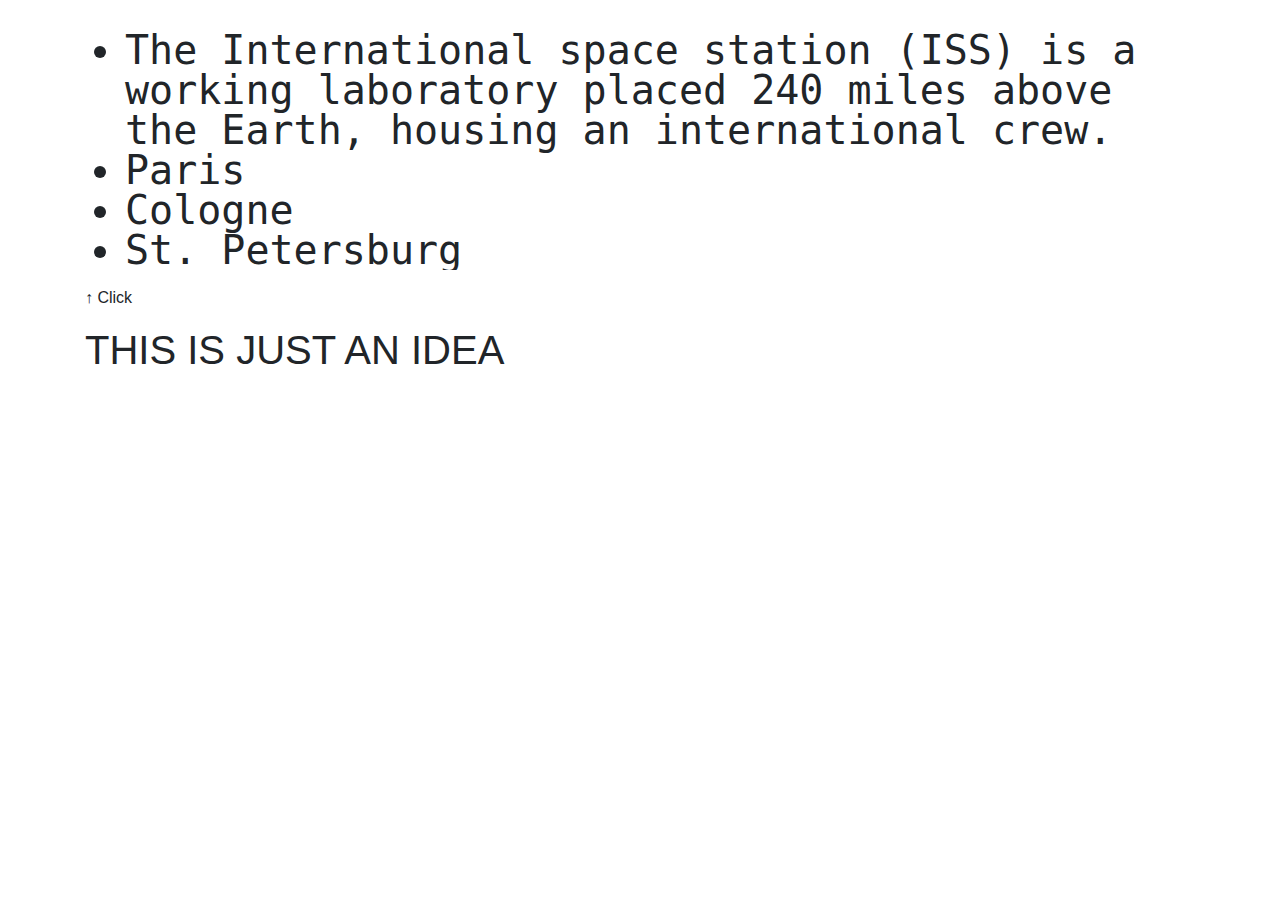
<file: assets/airport/index.html>
<!DOCTYPE html>
<html lang="en">
<head>
    <meta charset="UTF-8">
    <meta name="viewport" content="width=device-width, initial-scale=1.0">
    <link rel="stylesheet" href="https://stackpath.bootstrapcdn.com/bootstrap/4.4.1/css/bootstrap.min.css" integrity="sha384-Vkoo8x4CGsO3+Hhxv8T/Q5PaXtkKtu6ug5TOeNV6gBiFeWPGFN9MuhOf23Q9Ifjh" crossorigin="anonymous">
    <script
  src="https://code.jquery.com/jquery-3.4.1.min.js"
  integrity="sha256-CSXorXvZcTkaix6Yvo6HppcZGetbYMGWSFlBw8HfCJo="
  crossorigin="anonymous"></script>
    
    <link rel="stylesheet" href="style.css">
    <title>Airport</title>
</head>
<body>
    <div class="container">
    
    <ul id="text">
        <li>  The International space station (ISS) is a working laboratory
            placed 240 miles above the Earth, housing an international crew.</li>
        <li> Paris</li>
        <li> Cologne</li>
        <li>St. Petersburg</li>
    </ul>
    <p>&#8593; Click</p>

    <h1>THIS IS JUST AN IDEA</h1>
    
</div>
    
    
    
    
    <script src="script.js"></script>
    <script src="https://code.jquery.com/jquery-3.4.1.slim.min.js" integrity="sha384-J6qa4849blE2+poT4WnyKhv5vZF5SrPo0iEjwBvKU7imGFAV0wwj1yYfoRSJoZ+n" crossorigin="anonymous"></script>
<script src="https://cdn.jsdelivr.net/npm/popper.js@1.16.0/dist/umd/popper.min.js" integrity="sha384-Q6E9RHvbIyZFJoft+2mJbHaEWldlvI9IOYy5n3zV9zzTtmI3UksdQRVvoxMfooAo" crossorigin="anonymous"></script>
<script src="https://stackpath.bootstrapcdn.com/bootstrap/4.4.1/js/bootstrap.min.js" integrity="sha384-wfSDF2E50Y2D1uUdj0O3uMBJnjuUD4Ih7YwaYd1iqfktj0Uod8GCExl3Og8ifwB6" crossorigin="anonymous"></script>
</body>
</html>
</file>
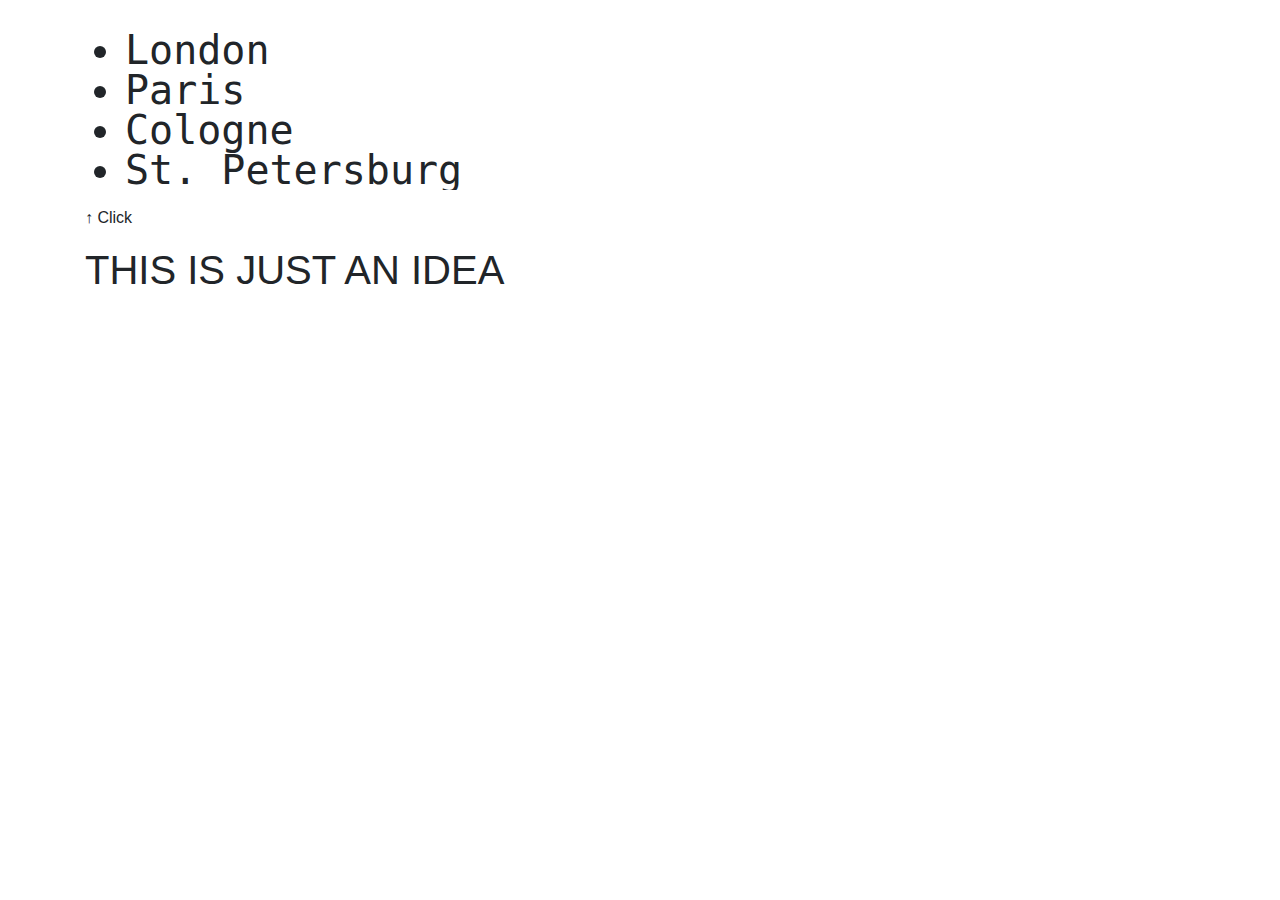
<file: assets/space/airport/index.html>
<!DOCTYPE html>
<html lang="en">
<head>
    <meta charset="UTF-8">
    <meta name="viewport" content="width=device-width, initial-scale=1.0">
    <link rel="stylesheet" href="https://stackpath.bootstrapcdn.com/bootstrap/4.4.1/css/bootstrap.min.css" integrity="sha384-Vkoo8x4CGsO3+Hhxv8T/Q5PaXtkKtu6ug5TOeNV6gBiFeWPGFN9MuhOf23Q9Ifjh" crossorigin="anonymous">
    <script
  src="https://code.jquery.com/jquery-3.4.1.min.js"
  integrity="sha256-CSXorXvZcTkaix6Yvo6HppcZGetbYMGWSFlBw8HfCJo="
  crossorigin="anonymous"></script>
    
    <link rel="stylesheet" href="style.css">
    <title>Airport</title>
</head>
<body>
    <div class="container">
    
    <ul id="text">
        <li> London</li>
        <li> Paris</li>
        <li> Cologne</li>
        <li>St. Petersburg</li>
    </ul>
    <p>&#8593; Click</p>

    <h1>THIS IS JUST AN IDEA</h1>
    
</div>
    
    
    
    
    <script src="script.js"></script>
    <script src="https://code.jquery.com/jquery-3.4.1.slim.min.js" integrity="sha384-J6qa4849blE2+poT4WnyKhv5vZF5SrPo0iEjwBvKU7imGFAV0wwj1yYfoRSJoZ+n" crossorigin="anonymous"></script>
<script src="https://cdn.jsdelivr.net/npm/popper.js@1.16.0/dist/umd/popper.min.js" integrity="sha384-Q6E9RHvbIyZFJoft+2mJbHaEWldlvI9IOYy5n3zV9zzTtmI3UksdQRVvoxMfooAo" crossorigin="anonymous"></script>
<script src="https://stackpath.bootstrapcdn.com/bootstrap/4.4.1/js/bootstrap.min.js" integrity="sha384-wfSDF2E50Y2D1uUdj0O3uMBJnjuUD4Ih7YwaYd1iqfktj0Uod8GCExl3Og8ifwB6" crossorigin="anonymous"></script>
</body>
</html>
</file>
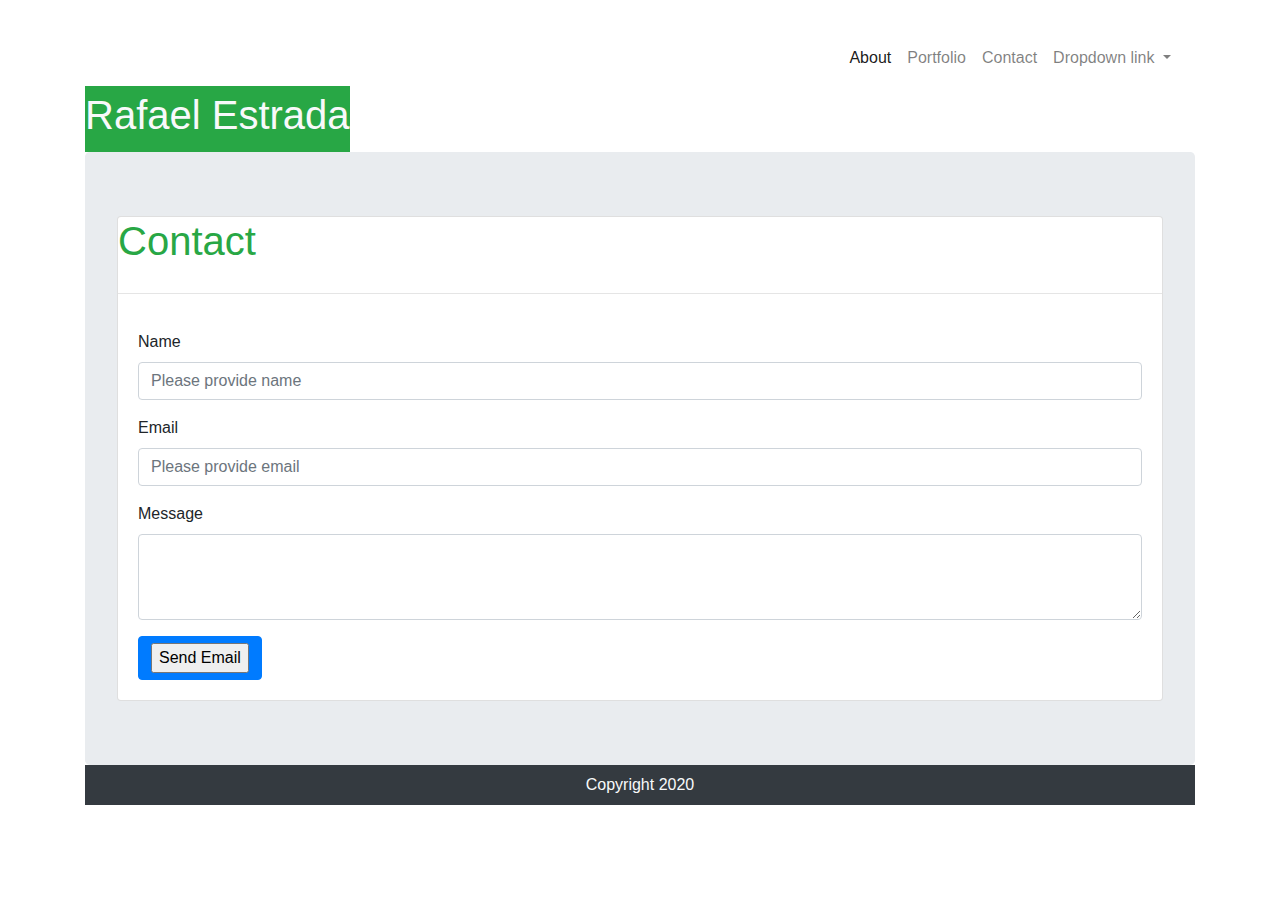
<file: contact.html>
<!DOCTYPE html>
<html lang="en">
<head>
    <meta charset="UTF-8">
    <meta name="viewport" content="width=device-width, initial-scale=1.0">
    <meta http-equiv="X-UA-Compatible" content="ie=edge">
    <link rel="stylesheet" href="https://stackpath.bootstrapcdn.com/bootstrap/4.4.1/css/bootstrap.min.css" integrity="sha384-Vkoo8x4CGsO3+Hhxv8T/Q5PaXtkKtu6ug5TOeNV6gBiFeWPGFN9MuhOf23Q9Ifjh" crossorigin="anonymous">
    <title>Contact</title>


</head>
<body>
 <div class="container"style="margin-top:30px">

    
    
      
      
      <nav class="navbar navbar-expand-lg navbar-light bg-transparent">
               
                <button class="navbar-toggler" type="button" data-toggle="collapse" data-target="#navbarNavDropdown" aria-controls="navbarNavDropdown" aria-expanded="false" aria-label="Toggle navigation">
                  <span class="navbar-toggler-icon"></span>
                </button>
                <div class="collapse navbar-collapse" id="navbarNavDropdown">
                  <ul class="navbar-nav ml-auto ">
                    <li class="nav-item active">
                      <a class="nav-link" href="index.html">About <span class="sr-only">(current)</span></a>
                    </li>
                    <li class="nav-item">
                      <a class="nav-link" href="portfolio.html">Portfolio</a>
                    </li>
                    <li class="nav-item">
                      <a class="nav-link" href="contact.html">Contact</a>
                    </li>
                    <li class="nav-item dropdown">
                      <a class="nav-link dropdown-toggle" href="#" id="navbarDropdownMenuLink" role="button" data-toggle="dropdown" aria-haspopup="true" aria-expanded="false">
                        Dropdown link
                      </a>
                      <div class="dropdown-menu" aria-labelledby="navbarDropdownMenuLink">
                        <a class="dropdown-item" href="index.html">About</a>
                        <a class="dropdown-item" href="portfolio.html">Portfolio</a>
                        <a class="dropdown-item" href="contact.html">Contact</a>
                        <a class="dropdown-item" href="resume.html">Resume</a>
                      </div>
                    </li>
                  </ul>
                </div>
              </nav>
             
            </nav>
          
            <a class="navbar-brand bg-success text-light" href="#"><H1>Rafael Estrada</H1></a> 
                        
                        <div class="jumbotron mb-0">
                         
                          
                          
                          
                          
                          
                          <div class="card ">
                            <h1 class="card-title text-success" >Contact</h1> 

                            <hr class="divider">
                            <div class="card-body">
                                    <form>
                                        <div class="form-group">
                                          <label for="exampleFormControlInput1">Name</label>
                                          <input type="email" class="form-control" placeholder="Please provide name" id="exampleInputEmail1" aria-describedby="emailHelp">
                                          <small id="emailHelp" class="form-text text-muted"></small>
                                        </div>
                                        <div class="form-group">
                                          <label for="inputEmail4">Email</label>
                                          <input type="password" class="form-control" placeholder="Please provide email" id="exampleInputEmail4">
                                        </div>
                                        <div class="form-group my-form-group">
                                            <label for="exampleFormControlTextarea1">Message</label>
                                            <textarea class="form-control" id="exampleFormControlTextarea1" rows="3"></textarea>
                                          </div>
                                        
                                    </form>  
                                  
                                    
                                    <form method="post" class="btn btn-primary" action="mailto:rafaelestrada@comcast.net" >
                                      <input type="submit" value="Send Email" />
                                      </form>
                                </div>      
                            </div>
                        </div>    
                        
                    </div>   
                    
                
                
                <script src="https://code.jquery.com/jquery-3.4.1.slim.min.js" integrity="sha384-J6qa4849blE2+poT4WnyKhv5vZF5SrPo0iEjwBvKU7imGFAV0wwj1yYfoRSJoZ+n" crossorigin="anonymous"></script>
    <script src="https://cdn.jsdelivr.net/npm/popper.js@1.16.0/dist/umd/popper.min.js" integrity="sha384-Q6E9RHvbIyZFJoft+2mJbHaEWldlvI9IOYy5n3zV9zzTtmI3UksdQRVvoxMfooAo" crossorigin="anonymous"></script>
    <script src="https://stackpath.bootstrapcdn.com/bootstrap/4.4.1/js/bootstrap.min.js" integrity="sha384-wfSDF2E50Y2D1uUdj0O3uMBJnjuUD4Ih7YwaYd1iqfktj0Uod8GCExl3Og8ifwB6" crossorigin="anonymous"></script>   
   <!-- Footer -->
   <div class="container ">
    <div class="row">
        <div class="col">
            </div>
    </div>
    <div class="footer">
  </div>
    

  <div class="navbar  bg-dark text-center text-light justify-content-center  ">Copyright 2020
      
      </div>
  </div>  
      
    </div>
  </div> 
</body>
</html>
</file>
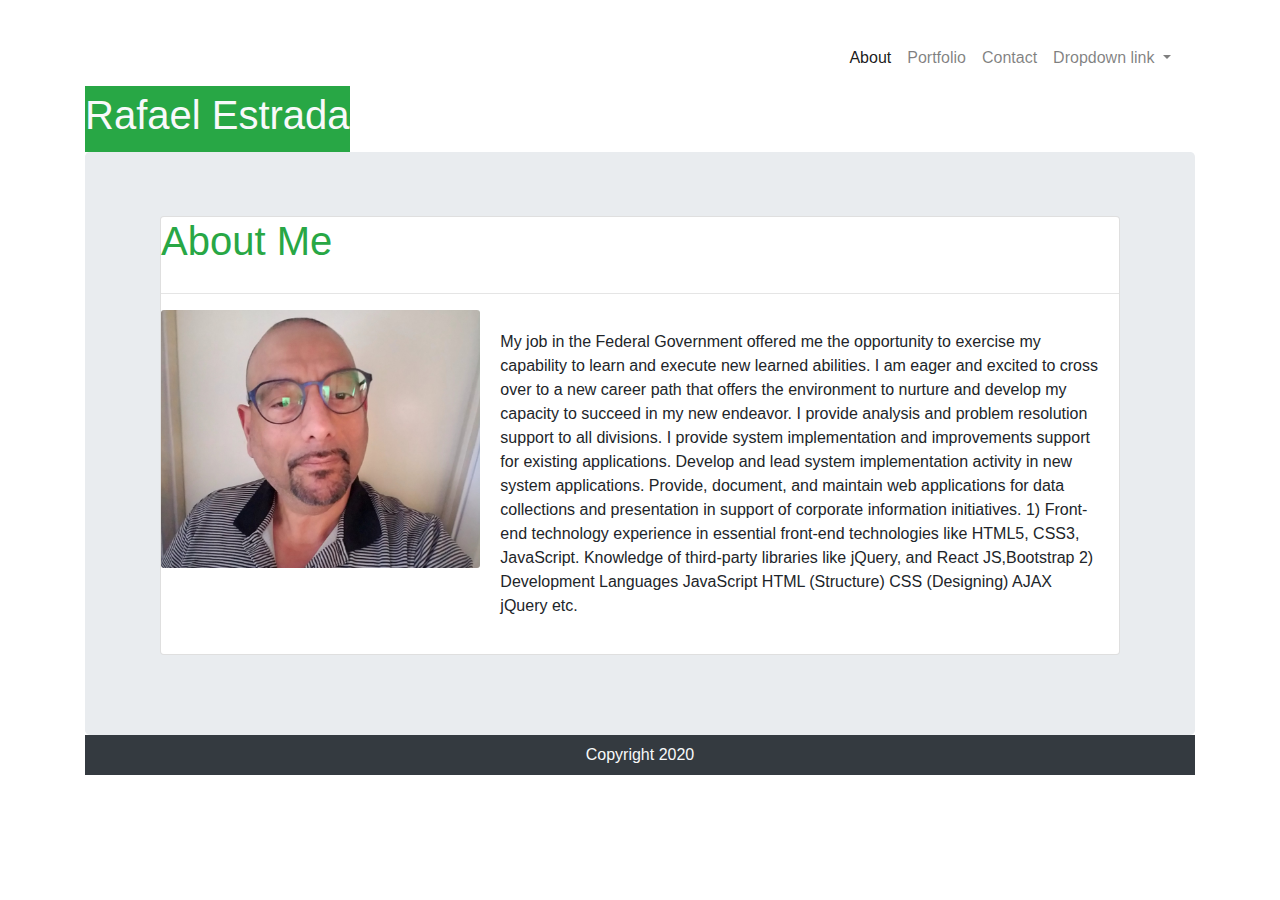
<file: index (2).html>
<!DOCTYPE html>
<html lang="en">
  <head>
    <!-- Required meta tags -->
    <meta charset="utf-8" />
    <meta
      name="viewport"
      content="width=device-width, initial-scale=1, shrink-to-fit=yes"
    />

    <!-- Bootstrap CSS -->
    <link
      rel="stylesheet"
      href="https://stackpath.bootstrapcdn.com/bootstrap/4.4.1/css/bootstrap.min.css"
      integrity="sha384-Vkoo8x4CGsO3+Hhxv8T/Q5PaXtkKtu6ug5TOeNV6gBiFeWPGFN9MuhOf23Q9Ifjh"
      crossorigin="anonymous"
    />
    <title>MyPortfolio</title>
  </head>
  <body>
    <div class="container" style="margin-top: 30px;">
      <nav class="navbar navbar-expand-lg navbar-light bg-transparent">
        <div class="collapse navbar-collapse" id="navbarNavDropdown">
          <button
            class="navbar-toggler"
            type="button"
            data-toggle="collapse"
            data-target="#navbarNavDropdown"
            aria-controls="navbarNavDropdown"
            aria-expanded="false"
            aria-label="Toggle navigation"
          >
            <span class="navbar-toggler-icon"></span>
          </button>
          <ul class="navbar-nav ml-auto">
            <li class="nav-item active">
              <a class="nav-link" href="index.html"
                >About <span class="sr-only">(current)</span></a
              >
            </li>
            <li class="nav-item">
              <a class="nav-link" href="portfolio.html">Portfolio</a>
            </li>
            <li class="nav-item">
              <a class="nav-link" href="contact.html">Contact</a>
            </li>
            <li class="nav-item dropdown">
              <a
                class="nav-link dropdown-toggle"
                href=""
                id="navbarDropdownMenuLink"
                role="button"
                data-toggle="dropdown"
                aria-haspopup="true"
                aria-expanded="false"
              >
                Dropdown link
              </a>
              <div
                class="dropdown-menu"
                aria-labelledby="navbarDropdownMenuLink"
              >
                <a class="dropdown-item" href="index.html">About</a>
                <a class="dropdown-item" href="portfolio.html">Portfolio</a>

                <a class="dropdown-item" href="contact.html">Contact</a>
                <a class="dropdown-item" href="resume.html">Resume</a>
              </div>
            </li>
          </ul>
        </div>
      </nav>
      <a class="navbar-brand bg-success text-light" href="#"
        ><h1>Rafael Estrada</h1></a
      >
      <div class="jumbotron mb-0">
        <div class="card mb-3 mx-auto" style="max-width: 960px;">
          <h1 class="card-title text-success">About Me</h1>
          <hr class="divider" />
          <div class="row no-gutters">
            <div class="col-md-4">
              <img src="assets\meglasses.jpg" class="card-img" alt="glasses" />
            </div>
            <div class="col-md-8">
              <div class="card-body">
                <p class="card-text">
                  My job in the Federal Government offered me the opportunity to
                  exercise my capability to learn and execute new learned
                  abilities. I am eager and excited to cross over to a new
                  career path that offers the environment to nurture and develop
                  my capacity to succeed in my new endeavor. I provide analysis
                  and problem resolution support to all divisions. I provide
                  system implementation and improvements support for existing
                  applications. Develop and lead system implementation activity
                  in new system applications. Provide, document, and maintain
                  web applications for data collections and presentation in
                  support of corporate information initiatives. 1) Front-end
                  technology experience in essential front-end technologies like
                  HTML5, CSS3, JavaScript. Knowledge of third-party libraries
                  like jQuery,  and React JS,Bootstrap 2) Development
                  Languages JavaScript  HTML (Structure) CSS (Designing)
                  AJAX jQuery etc.
                </p>
                <p class="card-text"><small class="text-muted"></small></p>
              </div>
            </div>
          </div>
        </div>
      </div>
    </div>
    <div class="container">
      <div class="footer"></div>
      <div class="navbar bg-dark text-light justify-content-center">
        Copyright 2020
      </div>
    </div>
    <!-- Optional JavaScript -->
    <!-- jQuery first, then Popper.js, then Bootstrap JS -->
    <script
      src="https://code.jquery.com/jquery-3.4.1.slim.min.js"
      integrity="sha384-J6qa4849blE2+poT4WnyKhv5vZF5SrPo0iEjwBvKU7imGFAV0wwj1yYfoRSJoZ+n"
      crossorigin="anonymous"
    ></script>
    <script
      src="https://cdn.jsdelivr.net/npm/popper.js@1.16.0/dist/umd/popper.min.js"
      integrity="sha384-Q6E9RHvbIyZFJoft+2mJbHaEWldlvI9IOYy5n3zV9zzTtmI3UksdQRVvoxMfooAo"
      crossorigin="anonymous"
    ></script>
    <script
      src="https://stackpath.bootstrapcdn.com/bootstrap/4.4.1/js/bootstrap.min.js"
      integrity="sha384-wfSDF2E50Y2D1uUdj0O3uMBJnjuUD4Ih7YwaYd1iqfktj0Uod8GCExl3Og8ifwB6"
      crossorigin="anonymous"
    ></script>
  </body>
</html>
</file>
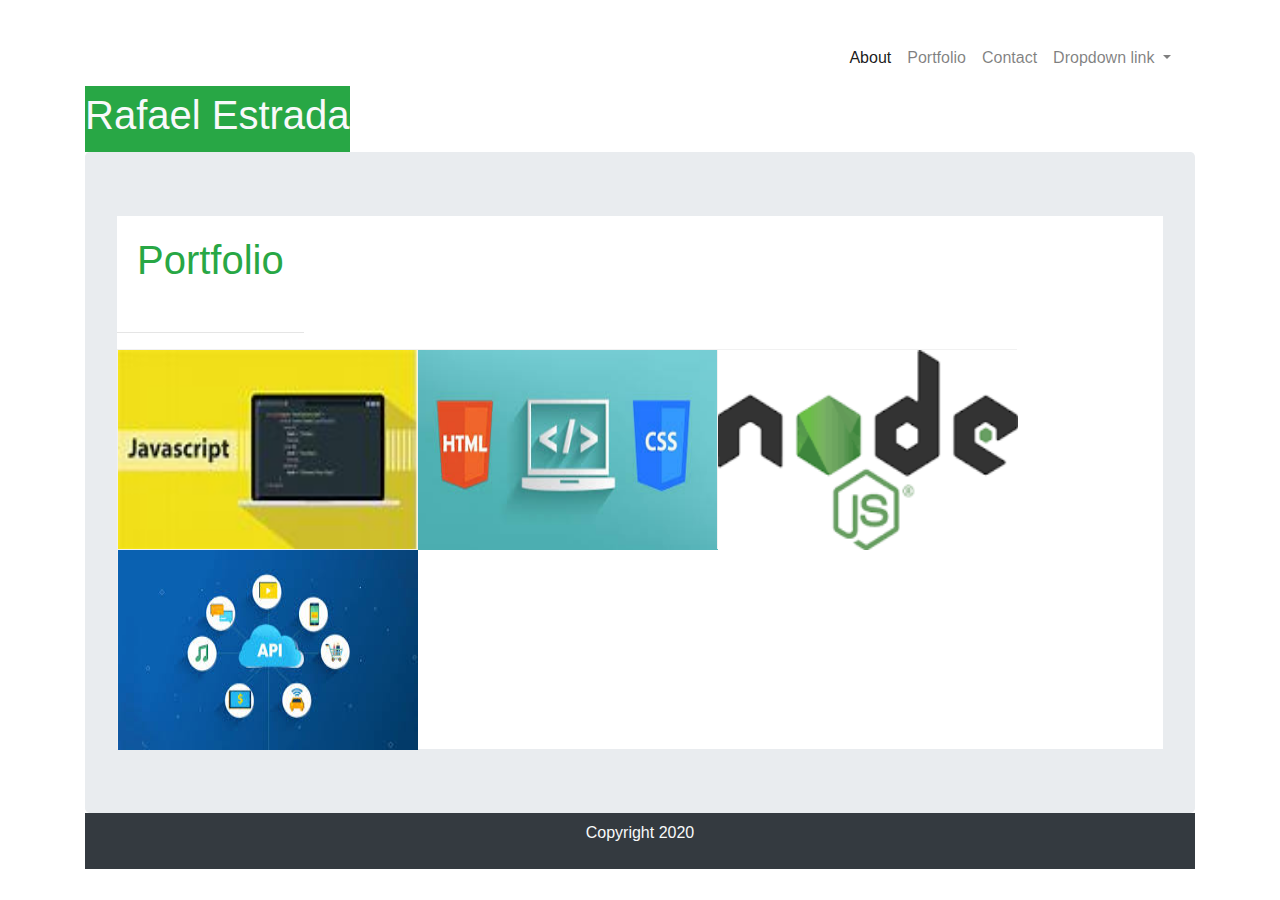
<file: portfolio.html>
<!DOCTYPE html>
<html lang="en">
  <head>
    <meta charset="UTF-8" />
    <meta name="viewport" content="width=device-width, initial-scale=1.0" />
    <meta http-equiv="X-UA-Compatible" content="ie=edge" />
    <title>Portfolio</title>
    <link rel="stylesheet" href="portfolio.css" />

    <link
      rel="stylesheet"
      href="https://stackpath.bootstrapcdn.com/bootstrap/4.4.1/css/bootstrap.min.css"
      integrity="sha384-Vkoo8x4CGsO3+Hhxv8T/Q5PaXtkKtu6ug5TOeNV6gBiFeWPGFN9MuhOf23Q9Ifjh"
      crossorigin="anonymous"
    />
  </head>
  <body>
  
<div class="container" style="margin-top:30px"> 
  <nav class="navbar navbar-expand-lg navbar-light bg-transparent">
   
    <button class="navbar-toggler" type="button" data-toggle="collapse" data-target="#navbarNavDropdown" aria-controls="navbarNavDropdown" aria-expanded="false" aria-label="Toggle navigation">
      <span class="navbar-toggler-icon"></span>
    </button>
    <div class="collapse navbar-collapse" id="navbarNavDropdown">
      <ul class="navbar-nav ml-auto ">
        <li class="nav-item active">
          <a class="nav-link" href="index.html">About <span class="sr-only">(current)</span></a>
        </li>
        <li class="nav-item">
          <a class="nav-link" href="portfolio.html">Portfolio</a>
        </li>
        <li class="nav-item">
          <a class="nav-link" href="contact.html">Contact</a>
        </li>
        <li class="nav-item dropdown">
          <a class="nav-link dropdown-toggle" href="#" id="navbarDropdownMenuLink" role="button" data-toggle="dropdown" aria-haspopup="true" aria-expanded="false">
            Dropdown link
          </a>
          <div class="dropdown-menu" aria-labelledby="navbarDropdownMenuLink">
            <a class="dropdown-item" href="index.html">About</a>
            <a class="dropdown-item" href="portfolio.html">Portfolio</a>
            <a class="dropdown-item" href="contact.html">Contact</a>
            <a class="dropdown-item" href="resume.html">Resume</a>
          </div>
        </li>
      </ul>
    </div>
  </nav>
 
  </nav>

  <a class="navbar-brand bg-success text-light" href="#"><h1>Rafael Estrada</h1></a>
 
  <div class="jumbotron mb-0">
     
    
    
    
    
    
    <div class="container">
      <div class="row">
       
        

        <div class="card border-0" >
          

          <div class="card-body">
            
            <h1 class="card-title text-success bg-transparent ">Portfolio</h1> </div>
            <hr class="divider">
          </div>


        
        <div class="col-md-12">
        </div>
        
        <div class="flip-card ">
          <div class="flip-card-inner">
            <div class="flip-card-front">

              <img src="./assets/js.jpg" alt="Avatar" style="width:300px;height:200px; ">
            </div>
            <div class="flip-card-back">
                <h1>Rafael Estrada</h1>
                <p>Full Stack Developer</p>
                <p>Javascript ready!</p>
              </div>
          </div>
        </div>
    <div class="flip-card ">
      <div class="flip-card-inner">
        <div class="flip-card-front">
          <img src="./assets/htmlcss.jpg" alt="Avatar" style="width:300px;height:200px;">
        </div>
        <div class="flip-card-back">
          <h1>Rafael Estrada</h1>
          <p>Full Stack Developer</p>
          <p>HTML and CSS ready!</p>
        </div>
      </div>
    </div>
    <div class="flip-card">
      <div class="flip-card-inner">
        <div class="flip-card-front">
          <img src="assets/nodejs.png" 

          alt="Avatar" style="width:300px;height:200px;">
          
        </div>
        <div class="flip-card-back">
          <h1>Rafael Estrada</h1>
          <p>Full Stack Developer</p>
          <p>Node.js ready! </p>
        </div>
      </div>
    </div>
    <div class="flip-card">
      <div class="flip-card-inner">
        <div class="flip-card-front">
          <img src="./assets/api.jpg" alt="Avatar" style="width:300px;height:200px;">
        </div>
        <div class="flip-card-back">
          <h1>Rafael Estrada</h1>
          <p>Full Stack Developer</p>
          <p>API ready!</p>
        </div>
      </div>
    </div>
    
    
    
    
   

  
  
  </div>
    
   
   
        
    
 
  
  
            
          
            
    </div>       
              
  </div>
</div>
 
</div>


  
        

    <script
      src="https://code.jquery.com/jquery-3.4.1.slim.min.js"
      integrity="sha384-J6qa4849blE2+poT4WnyKhv5vZF5SrPo0iEjwBvKU7imGFAV0wwj1yYfoRSJoZ+n"
      crossorigin="anonymous"
    ></script>
    <script
      src="https://cdn.jsdelivr.net/npm/popper.js@1.16.0/dist/umd/popper.min.js"
      integrity="sha384-Q6E9RHvbIyZFJoft+2mJbHaEWldlvI9IOYy5n3zV9zzTtmI3UksdQRVvoxMfooAo"
      crossorigin="anonymous"
    ></script>
    <script
      src="https://stackpath.bootstrapcdn.com/bootstrap/4.4.1/js/bootstrap.min.js"
      integrity="sha384-wfSDF2E50Y2D1uUdj0O3uMBJnjuUD4Ih7YwaYd1iqfktj0Uod8GCExl3Og8ifwB6"
      crossorigin="anonymous"
    ></script>

     <!-- Footer -->
     <div class="container ">
      <div class="footer">
    </div>
      
 
    <div class=" navbar bg-dark  text-light justify-content-center  ">
        <p>Copyright 2020<p>
     
        </div>
      
        
      </div>
    </div>
  </body>
</html>
</file>
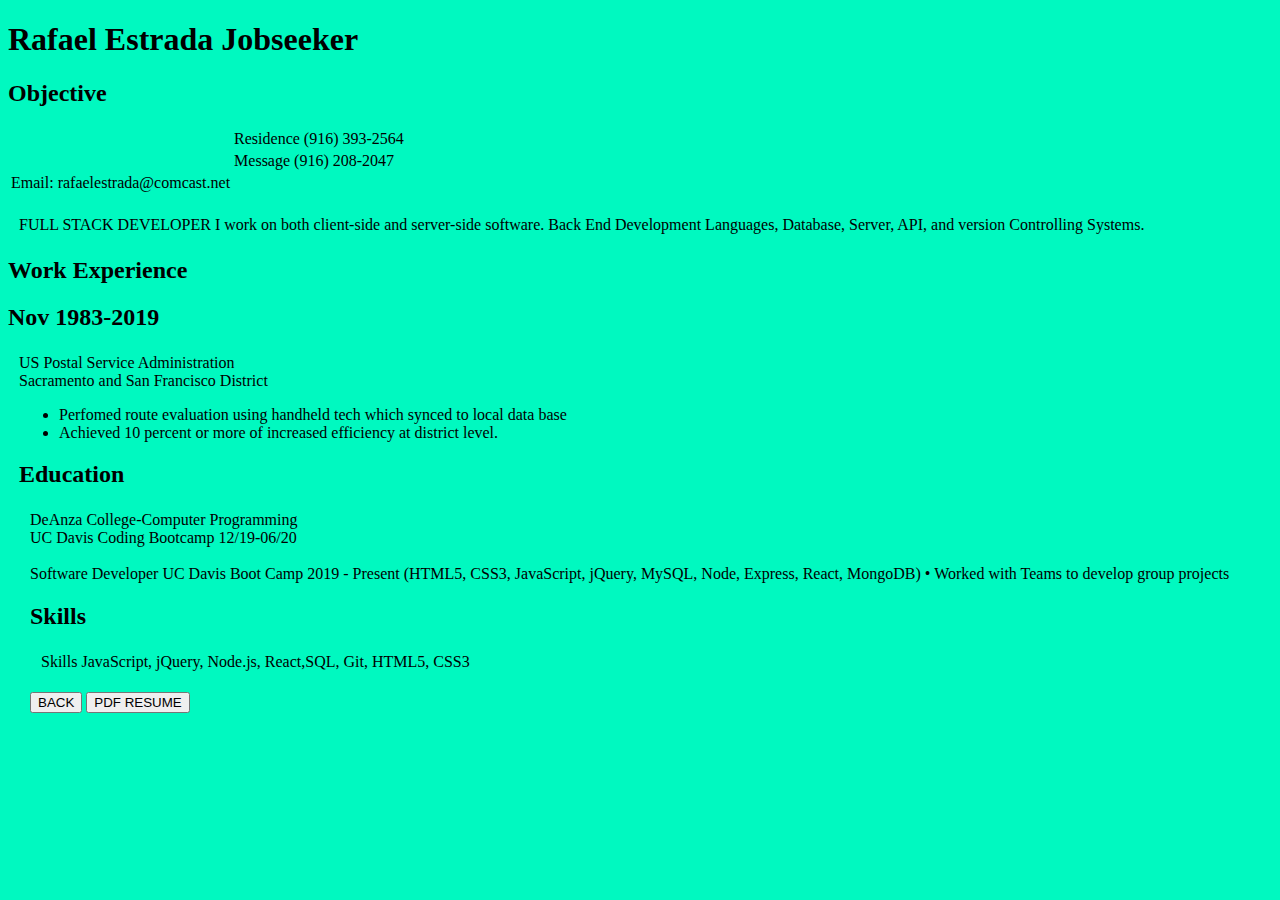
<file: resume.html>
<!DOCTYPE html>

<HEAD>
    <TITLE>Resume</TITLE>
    </HEAD>
    <BODY BGCOLOR=”#f9c”>
    <H1>Rafael Estrada Jobseeker</H1>
    <TABLE WIDTH=”100%”>
    <TF><TD ALIGN=”left”></TD>
    <TD ALIGN=”right”>Residence (916) 393-2564</TD></TR>
    <TF><TD ALIGN=”left”></TD>
    <TD ALIGN=”right”>Message (916) 208-2047</TD></TR>
    </TD></TR>
    <TD ALIGN=”right”>Email: rafaelestrada@comcast.net</TD></TR>
    <H2>Objective</H2>
    <TABLE><TR><TD>&nbsp;</TD><br>
    <TD>FULL STACK DEVELOPER I work on both client-side and server-side software.  Back End Development Languages, Database, Server, API, and version Controlling Systems. </TD></TR></TABLE>
    <H2>Work Experience</H2>
    <H2>Nov 1983-2019</H2>
    <TABLE><TR><TD>&nbsp;</TD>
    <TD>US Postal Service Administration<BR>
    Sacramento and San Francisco District<UL>
    <LI>Perfomed route evaluation using handheld tech which synced to local data base</LI>
    <LI>Achieved 10 percent or more of increased efficiency at district level.</LI></UL>
    <H2>Education</H2>
    <TABLE><TR><TD>&nbsp;</TD>
    <TD>DeAnza College-Computer Programming
    <BR>UC Davis Coding Bootcamp 12/19-06/20<BR>
    <BR> Software Developer UC Davis Boot Camp 2019 - Present (HTML5, CSS3, JavaScript, jQuery, MySQL,
        Node, Express, React, MongoDB)
        • Worked with Teams to develop group projects<BR>
        
    <H2>Skills</H2>
    <TABLE><TR><TD>&nbsp;</TD>
    <TD>Skills JavaScript, jQuery, Node.js, React,SQL, Git, HTML5, CSS3</TD></TR></TABLE></BODY><br>
    <div class="container text-center">
        
        <button onclick="window.location.href = 'index.html';">BACK</button>
        <button onclick="window.location.href = 'Rafael Estrada_Jobseeker.pdf';">PDF RESUME</button>
    </HTML>
</file>
<file: assets/airport/style.css>
#text{cursor:pointer;overflow:hidden;font:40px/1 monospace;}
#text span{display:block;float:left;background:#444;
    color:#fff;margin-right:1px;}
.container{
    margin-top: 30px;
   
}
</file>
<file: assets/space/airport/style.css>
#text{cursor:pointer;overflow:hidden;font:40px/1 monospace;}
#text span{display:block;float:left;background:#444;
    color:#fff;margin-right:1px;}
.container{
    margin-top: 30px;
   
}
</file>
<file: portfolio.css>
body{
    margin-top: 30px;
}

 
 
    

.flip-card {
    background-color:white;
    width: 300px;
    height: 200px;
    border: 1px solid #f1f1f1;
    perspective: 1000px;
    
  
    /* Remove this if you don't want the 3D effect */
  }
  
  /* This container is needed to position the front and back side */
  .flip-card-inner {
    position: relative;
    width: 100%;
    height: 100%;
    text-align: center;
    transition: transform 0.8s;
    transform-style: preserve-3d;
  }
  
  /* Do an horizontal flip when you move the mouse over the flip box container */
  .flip-card:hover .flip-card-inner {
    transform: rotateY(180deg);
  }
  
  /* Position the front and back side */
  .flip-card-front, .flip-card-back {
    position: absolute;
    width: 100%;
    height: 100%;
    backface-visibility: hidden;
  }
  
  /* Style the front side (fallback if image is missing) */
  .flip-card-front {
    background-color:white;
    color: black;
  }
  
  /* Style the back side */
  .flip-card-back {
    background-color: dodgerblue;
    color: white;
    transform: rotateY(180deg);
  }
  button {
    border: none;
    outline: 0;
    display: inline-block;
    padding: 8px;
    color: white;
    background-color: #000;
    text-align: center;
    cursor: pointer;
    width: 100%;
    font-size: 18px;
  }
}

button:hover, a:hover {
  opacity: 0.7;
}
.row{
  background-color: white;
}
 
 p{
   text-align: center;
 }
</file>
